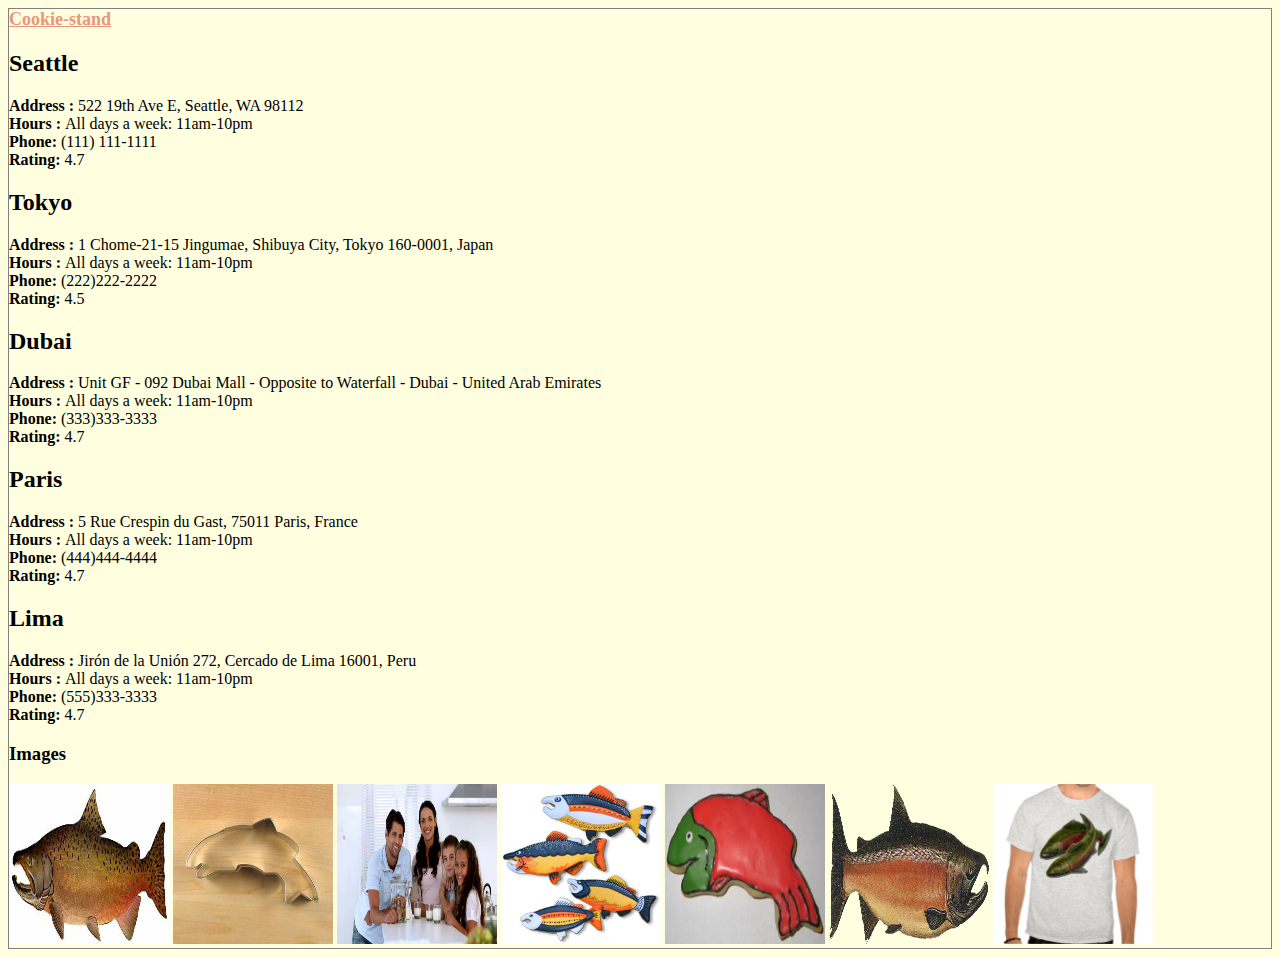
<file: index.html>
<!DOCTYPE html>
<html>
    <head>
        <title> Pat's Salmon Cookies</title>
        <link rel="stylesheet" href="css/style.css" />
    </head>
<body id="index-background">
    <header>
        
        <a href="sales.html">Cookie-stand</a>
    </header>

    <div>
        <h2>Seattle</h2>
        <b>Address : </b>522 19th Ave E, Seattle, WA 98112 <br>
        <b>Hours : </b>All days a week: 11am-10pm<br>
        <b>Phone: </b>(111) 111-1111<br>
        <b>Rating: </b>4.7<br>
    </div>
     
    <div>

        <h2>Tokyo</h2>
        <b>Address : </b>1 Chome-21-15 Jingumae, Shibuya City, Tokyo 160-0001, Japan<br>
        <b>Hours : </b>All days a week: 11am-10pm<br>
        <b>Phone: </b>(222)222-2222<br>
        <b>Rating: </b>4.5<br>
    </div>

    <div>
        <h2>Dubai</h2>
        <b>Address : </b>Unit GF - 092 Dubai Mall - Opposite to Waterfall - Dubai - United Arab Emirates<br>
        <b>Hours : </b>All days a week: 11am-10pm<br>
        <b>Phone: </b>(333)333-3333<br>
        <b>Rating: </b>4.7<br>
    </div>

    <div>
        <h2>Paris</h2>
        <b>Address : </b>5 Rue Crespin du Gast, 75011 Paris, France<br>
        <b>Hours : </b>All days a week: 11am-10pm<br>
        <b>Phone: </b>(444)444-4444<br>
        <b>Rating: </b>4.7<br>
    </div>

    <div>
        <h2>Lima</h2>
        <b>Address : </b>Jirón de la Unión 272, Cercado de Lima 16001, Peru<br>
        <b>Hours : </b>All days a week: 11am-10pm<br>
        <b>Phone: </b>(555)333-3333<br>
        <b>Rating: </b>4.7<br>
    </div>
    
    <h3>Images</h3>
      <div>
        <img src="assets/chinook.jpg" height="160" width="160"/>
        <img src="assets/cutter.jpeg" height="160" width="160"/>
        <img src="assets/family.jpg" height="160" width="160"/>
        <img src="assets/fish.jpg" height="160" width="160"/>
        <img src="assets/frosted-cookie.jpg" height="160" width="160"/>
        <img src="assets/salmon.png" height="160" width="160"/>
        <img src="assets/shirt.jpg" height="160" width="160"/>
    </div>

    <footer>
        <script src = "js/app.js"></script>
    </footer>
</body>
</html>
</file>
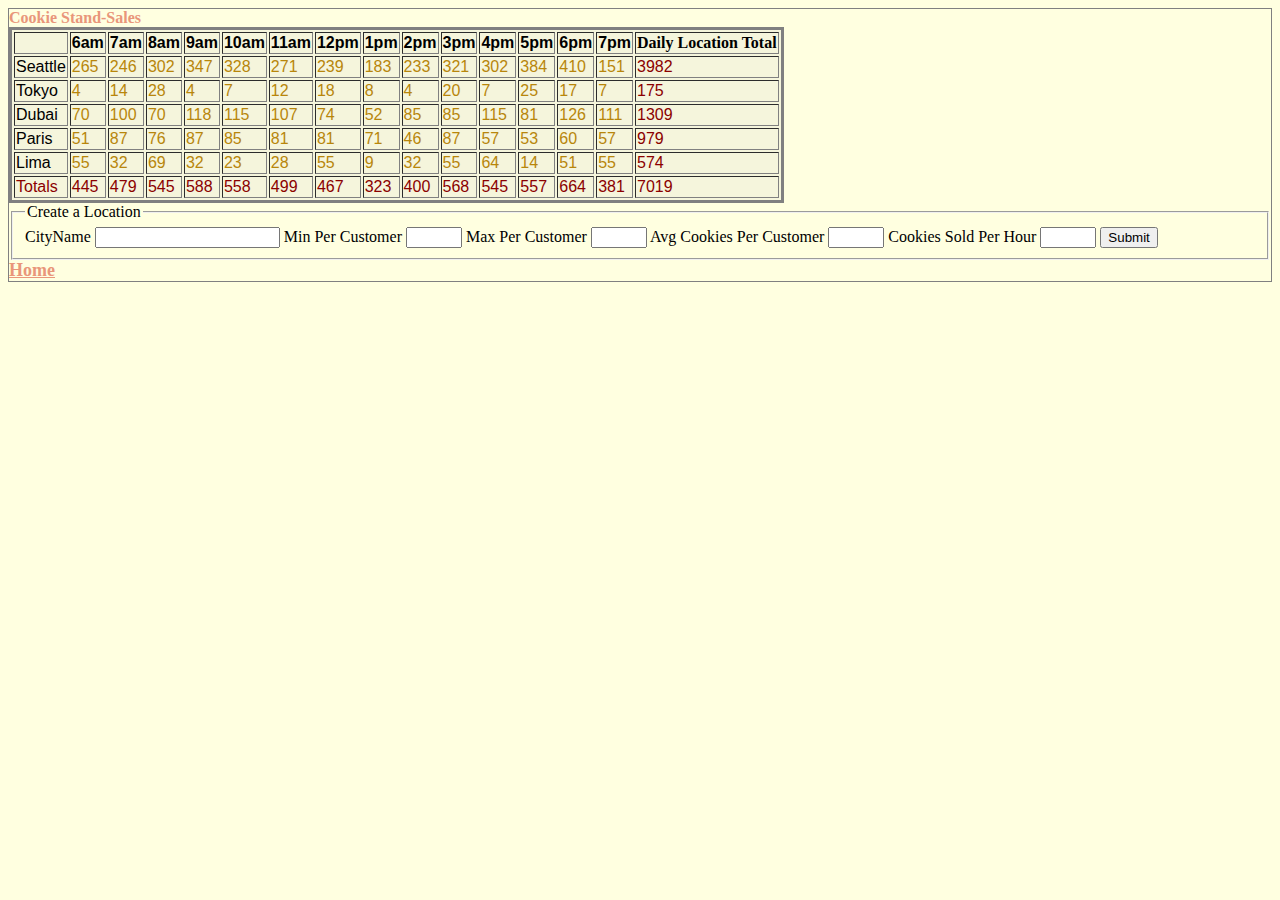
<file: sales.html>
<!DOCTYPE html>
<html>

<head>
    <title> Pat's Salmon Cookies</title>
    <link rel="stylesheet" href="css/style.css" />
</head>

<body>
    <header>Cookie Stand-Sales</header>
    <a href="index.html"></a>
    <table id="sales-table" border="1"></table>

    <!-- <form id="CookieStand-form" onsubmit="event.preventDefault()"> -->
    <form id="CookieStand-form">
        <fieldset>
            <legend>Create a Location</legend>
            <label>
                CityName
                <input name="cityName" id="cityName" type="text" required minlength="2" maxlength="15">
            </label>
            <label>
                Min Per Customer
                <input name="minPerCust" id="minPerCust" type="number" required min="1" max="10">
            </label>
            <label>
                Max Per Customer
                <input name="maxPerCust" id="maxPerCust" type="number" required min="2" max="20">
            </label>
            <label>
                Avg Cookies Per Customer
                <input name="avgCookiesPerCust" id="avgCookiesPerCust" type="number" required min="1" max="20">
            </label>
            <label>
                Cookies Sold Per Hour
                <input name="cookiesSoldPerHour" id="cookiesSoldPerHour" type="number" required min="1" max="50">
            </label>
            <button>
                Submit
            </button>
        </fieldset>
    </form>

    <footer>
        <script src="js/app.js"></script>
        
    </footer>
</body>
<a href="index.html">Home</a>
</html>
</file>
<file: css/style.css>
.cookies-sold-data {
    font-family: Arial, Helvetica, sans-serif;
    color: darkgoldenrod;
}

.total-cookies {
    font-family: Arial, Helvetica, sans-serif;
    color: darkred;
}

.total-location {
    font-family: Arial, Helvetica, sans-serif;
    color: darkred;
}

body {
    background-color: lightyellow;
    border: solid thin grey;
}

header {
    color: darksalmon;
    font-weight: bold;
}

table {
    background-color: beige;
    border: solid grey;
}

#index-background {
    background-image: url(https://www.rebeccacakesandbakes.com/wp-content/uploads/00344-01_rainbow-angel-fish-cookies-848x565.jpg);
    img opacity: 0.6;
    background-size: cover;
}

#CookieStand-form {
    font-family: Georgia, 'Times New Roman', Times, serif;
}

.hours {
   font-family: Verdana, Geneva, Tahoma, sans-serif; 
    
}

.cities {
    font-family: Verdana, Geneva, Tahoma, sans-serif; 
}

a {
    color: darksalmon;
    font-weight: bold;
    font-size: large;
}
</file>
